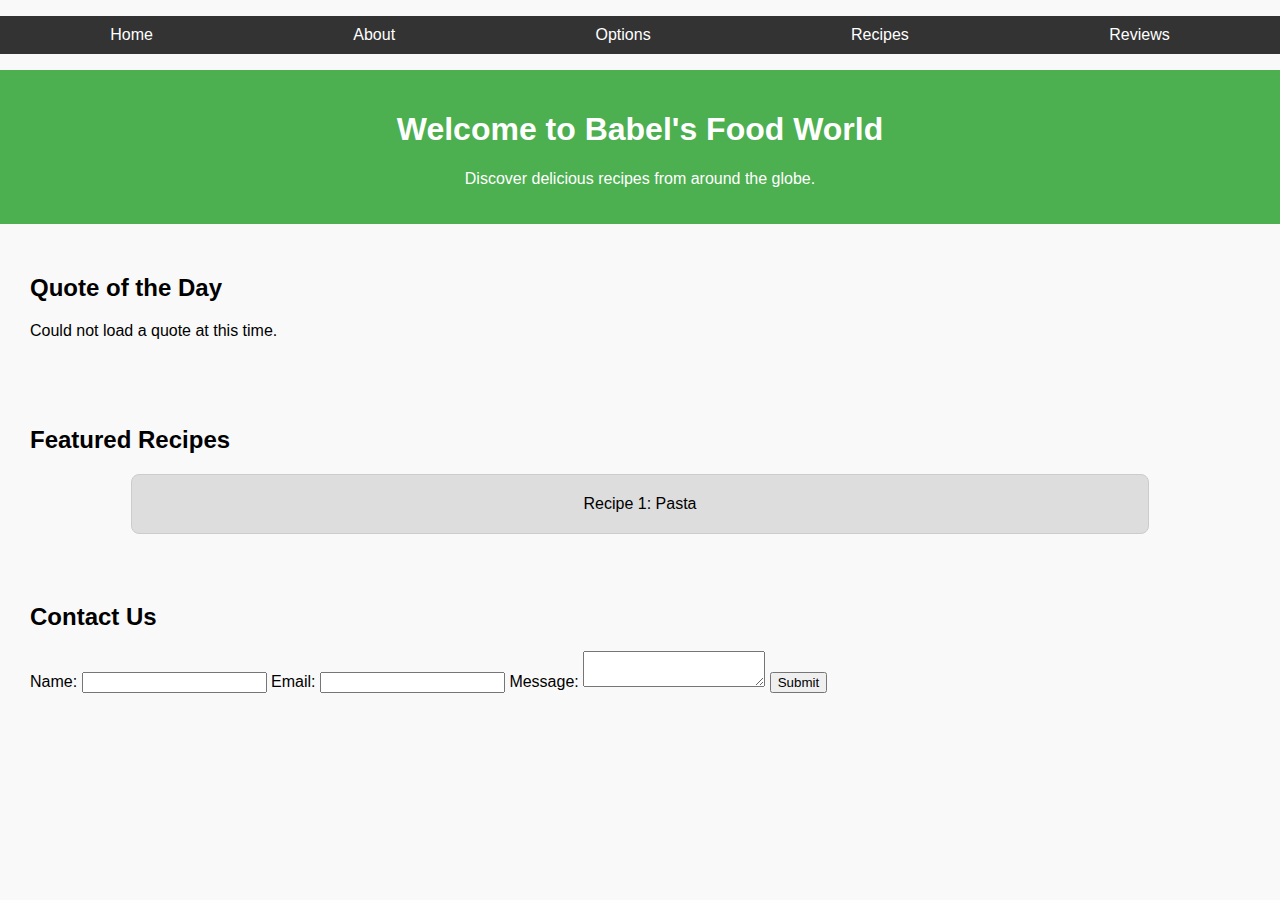
<file: index.html>
<!DOCTYPE html>
<html lang="en">
<head>
  <meta charset="UTF-8">
  <meta name="viewport" content="width=device-width, initial-scale=1.0">
  <title>Babel's Food World</title>
  <link rel="stylesheet" href="styles.css">
</head>
<body>
  <nav>
    <ul>
      <li><a href="index.html">Home</a></li>
      <li><a href="about.html">About</a></li>
      <li><a href="options.html">Options</a></li>
      <li><a href="recipes.html">Recipes</a></li>
      <li><a href="reviews.html">Reviews</a></li>
    </ul>
  </nav>

  <header>
    <h1>Welcome to Babel's Food World</h1>
    <p>Discover delicious recipes from around the globe.</p>
  </header>

  <section id="quote">
    <h2>Quote of the Day</h2>
    <p id="quoteText">Loading...</p>
  </section>

  <section id="carousel">
    <h2>Featured Recipes</h2>
    <div class="carousel">
      <div class="carousel-item active">Recipe 1: Pasta</div>
      <div class="carousel-item">Recipe 2: Salad</div>
      <div class="carousel-item">Recipe 3: Smoothie</div>
    </div>
  </section>

  <section id="contact">
    <h2>Contact Us</h2>
    <form id="contactForm">
      <label for="name">Name:</label>
      <input type="text" id="name" name="name" required>
      <label for="email">Email:</label>
      <input type="email" id="email" name="email" required>
      <label for="message">Message:</label>
      <textarea id="message" name="message" required></textarea>
      <button type="submit">Submit</button>
    </form>
  </section>

  <script src="scripts.js"></script>
</body>
</html>
</file>
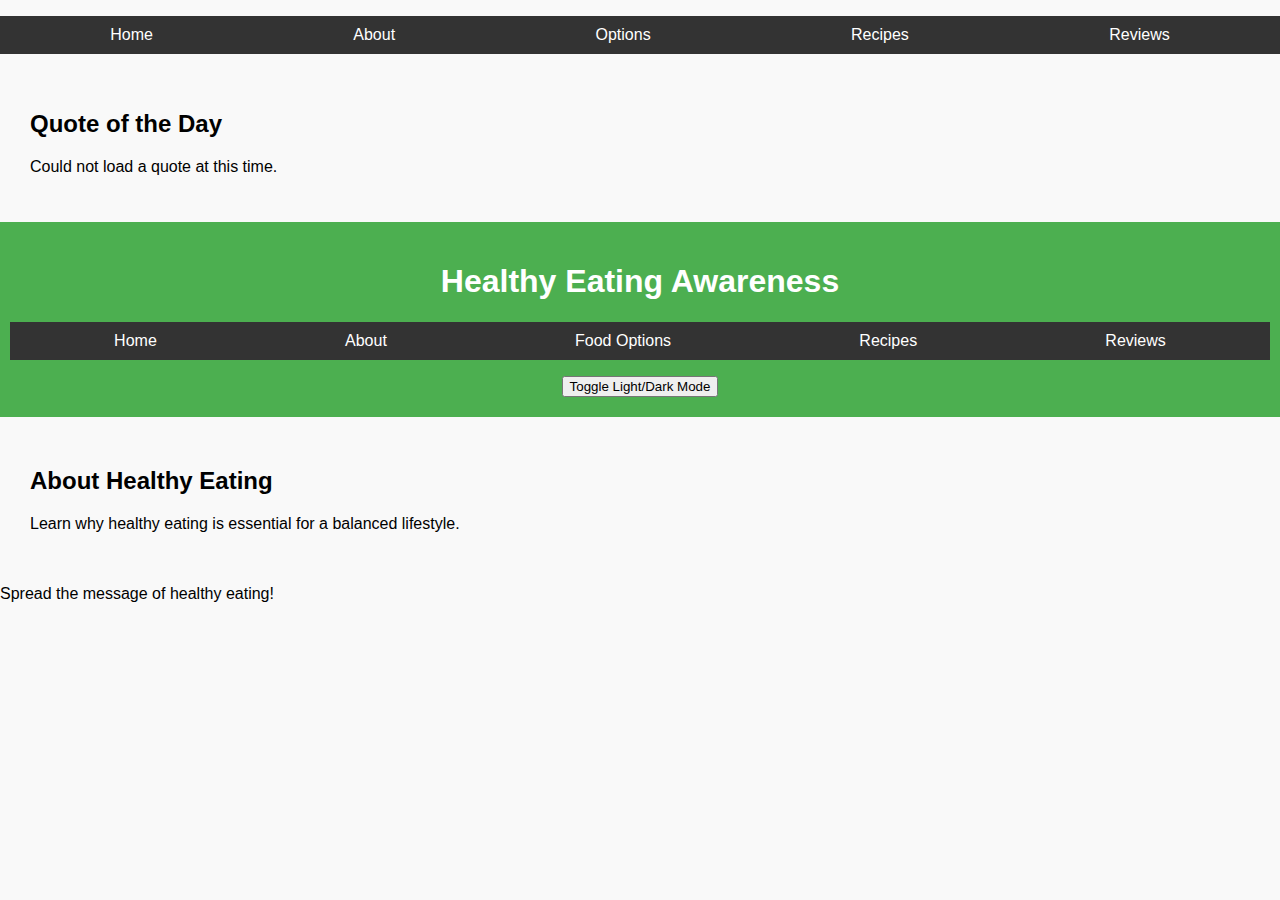
<file: about.html>
<!DOCTYPE html>
<html lang="en">
<head>
    <meta charset="UTF-8">
    <meta name="viewport" content="width=device-width, initial-scale=1.0">
    <title>Healthy Eating Awareness - About</title>
    <link rel="stylesheet" href="styles.css">
    <script defer src="scripts.js"></script>
</head>
<body>
<nav>
  <ul>
    <li><a href="index.html">Home</a></li>
    <li><a href="about.html">About</a></li>
    <li><a href="options.html">Options</a></li>
    <li><a href="recipes.html">Recipes</a></li>
    <li><a href="reviews.html">Reviews</a></li>
  </ul>
</nav>

<section id="quote">
    <h2>Quote of the Day</h2>
    <p id="quoteText">Loading...</p>
  </section>
  <script>
    fetch('https://api.quotable.io/random')
      .then(response => response.json())
      .then(data => {
        document.getElementById('quoteText').textContent = data.content;
      })
      .catch(error => {
        document.getElementById('quoteText').textContent = 'Could not load a quote at this time.';
      });
  </script>
  

    <header>
        <h1>Healthy Eating Awareness</h1>
        <nav>
            <ul>
                <li><a href="index.html">Home</a></li>
                <li><a href="about.html">About</a></li>
                <li><a href="options.html">Food Options</a></li>
                <li><a href="recipes.html">Recipes</a></li>
                <li><a href="reviews.html">Reviews</a></li>
            </ul>
        </nav>
        <button id="theme-toggle">Toggle Light/Dark Mode</button>
    </header>
    <main>
        <section>
            <h2>About Healthy Eating</h2>
            <p>Learn why healthy eating is essential for a balanced lifestyle.</p>
        </section>
    </main>
    <footer>
        <p>Spread the message of healthy eating!</p>
    </footer>
</body>
</html>
</file>
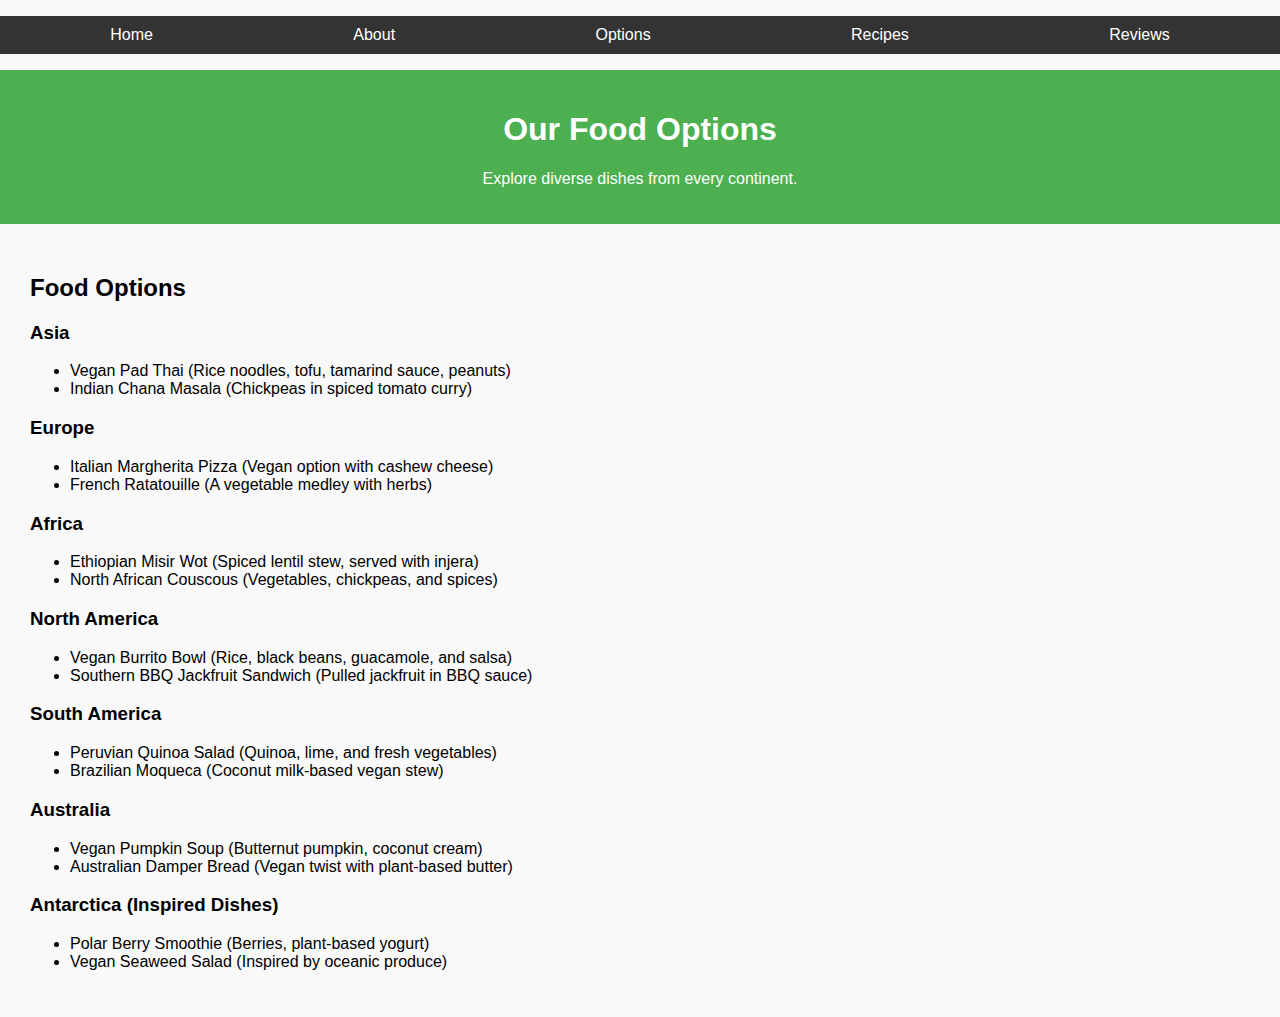
<file: options.html>
<!DOCTYPE html>
<html lang="en">
<head>
  <meta charset="UTF-8">
  <meta name="viewport" content="width=device-width, initial-scale=1.0">
  <title>Food Options</title>
  <link rel="stylesheet" href="styles.css">
</head>
<body>
  <nav>
    <ul>
      <li><a href="index.html">Home</a></li>
      <li><a href="about.html">About</a></li>
      <li><a href="options.html">Options</a></li>
      <li><a href="recipes.html">Recipes</a></li>
      <li><a href="reviews.html">Reviews</a></li>
    </ul>
  </nav>

  <header>
    <h1>Our Food Options</h1>
    <p>Explore diverse dishes from every continent.</p>
  </header>

  <section id="food-options">
    <h2>Food Options</h2>
    <div class="continent-options">
      <h3>Asia</h3>
      <ul>
        <li>Vegan Pad Thai (Rice noodles, tofu, tamarind sauce, peanuts)</li>
        <li>Indian Chana Masala (Chickpeas in spiced tomato curry)</li>
      </ul>
      <h3>Europe</h3>
      <ul>
        <li>Italian Margherita Pizza (Vegan option with cashew cheese)</li>
        <li>French Ratatouille (A vegetable medley with herbs)</li>
      </ul>
      <h3>Africa</h3>
      <ul>
        <li>Ethiopian Misir Wot (Spiced lentil stew, served with injera)</li>
        <li>North African Couscous (Vegetables, chickpeas, and spices)</li>
      </ul>
      <h3>North America</h3>
      <ul>
        <li>Vegan Burrito Bowl (Rice, black beans, guacamole, and salsa)</li>
        <li>Southern BBQ Jackfruit Sandwich (Pulled jackfruit in BBQ sauce)</li>
      </ul>
      <h3>South America</h3>
      <ul>
        <li>Peruvian Quinoa Salad (Quinoa, lime, and fresh vegetables)</li>
        <li>Brazilian Moqueca (Coconut milk-based vegan stew)</li>
      </ul>
      <h3>Australia</h3>
      <ul>
        <li>Vegan Pumpkin Soup (Butternut pumpkin, coconut cream)</li>
        <li>Australian Damper Bread (Vegan twist with plant-based butter)</li>
      </ul>
      <h3>Antarctica (Inspired Dishes)</h3>
      <ul>
        <li>Polar Berry Smoothie (Berries, plant-based yogurt)</li>
        <li>Vegan Seaweed Salad (Inspired by oceanic produce)</li>
      </ul>
    </div>
  </section>
</body>
</html>
</file>
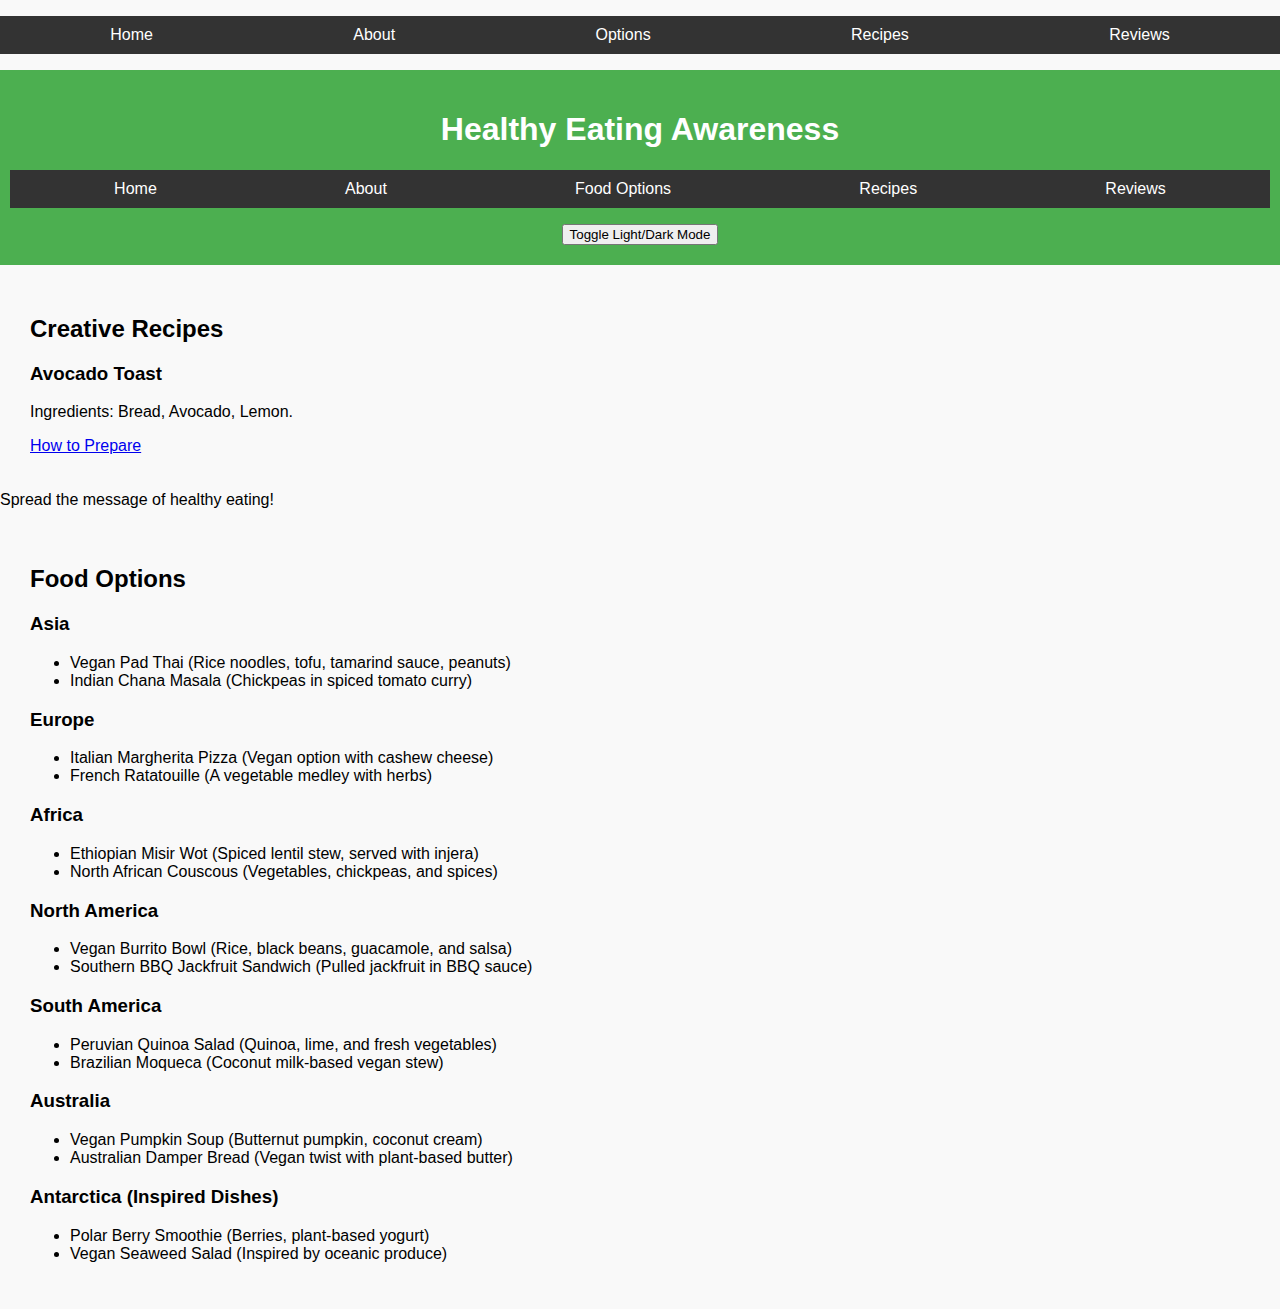
<file: recipes.html>
<!DOCTYPE html>
<html lang="en">
<head>
    <meta charset="UTF-8">
    <meta name="viewport" content="width=device-width, initial-scale=1.0">
    <title>Healthy Eating Awareness - Recipes</title>
    <link rel="stylesheet" href="styles.css">
    <script defer src="scripts.js"></script>
</head>
<body>
<nav>
  <ul>
    <li><a href="index.html">Home</a></li>
    <li><a href="about.html">About</a></li>
    <li><a href="options.html">Options</a></li>
    <li><a href="recipes.html">Recipes</a></li>
    <li><a href="reviews.html">Reviews</a></li>
  </ul>
</nav>

    <header>
        <h1>Healthy Eating Awareness</h1>
        <nav>
            <ul>
                <li><a href="index.html">Home</a></li>
                <li><a href="about.html">About</a></li>
                <li><a href="options.html">Food Options</a></li>
                <li><a href="recipes.html">Recipes</a></li>
                <li><a href="reviews.html">Reviews</a></li>
            </ul>
        </nav>
        <button id="theme-toggle">Toggle Light/Dark Mode</button>
    </header>
    <main>
        <section>
            <h2>Creative Recipes</h2>
            <div class="recipe">
                <h3>Avocado Toast</h3>
                <p>Ingredients: Bread, Avocado, Lemon.</p>
                <a href="https://www.simplyrecipes.com/recipes/perfect_avocado_toast/" target="_blank">How to Prepare</a>
            </div>
        </section>
    </main>
    <footer>
        <p>Spread the message of healthy eating!</p>
    </footer>
</body>

<section id="food-options">
    <h2>Food Options</h2>
    <div class="continent-options">
      <h3>Asia</h3>
      <ul>
        <li>Vegan Pad Thai (Rice noodles, tofu, tamarind sauce, peanuts)</li>
        <li>Indian Chana Masala (Chickpeas in spiced tomato curry)</li>
      </ul>
      <h3>Europe</h3>
      <ul>
        <li>Italian Margherita Pizza (Vegan option with cashew cheese)</li>
        <li>French Ratatouille (A vegetable medley with herbs)</li>
      </ul>
      <h3>Africa</h3>
      <ul>
        <li>Ethiopian Misir Wot (Spiced lentil stew, served with injera)</li>
        <li>North African Couscous (Vegetables, chickpeas, and spices)</li>
      </ul>
      <h3>North America</h3>
      <ul>
        <li>Vegan Burrito Bowl (Rice, black beans, guacamole, and salsa)</li>
        <li>Southern BBQ Jackfruit Sandwich (Pulled jackfruit in BBQ sauce)</li>
      </ul>
      <h3>South America</h3>
      <ul>
        <li>Peruvian Quinoa Salad (Quinoa, lime, and fresh vegetables)</li>
        <li>Brazilian Moqueca (Coconut milk-based vegan stew)</li>
      </ul>
      <h3>Australia</h3>
      <ul>
        <li>Vegan Pumpkin Soup (Butternut pumpkin, coconut cream)</li>
        <li>Australian Damper Bread (Vegan twist with plant-based butter)</li>
      </ul>
      <h3>Antarctica (Inspired Dishes)</h3>
      <ul>
        <li>Polar Berry Smoothie (Berries, plant-based yogurt)</li>
        <li>Vegan Seaweed Salad (Inspired by oceanic produce)</li>
      </ul>
    </div>
  </section>
  
</html>
</file>
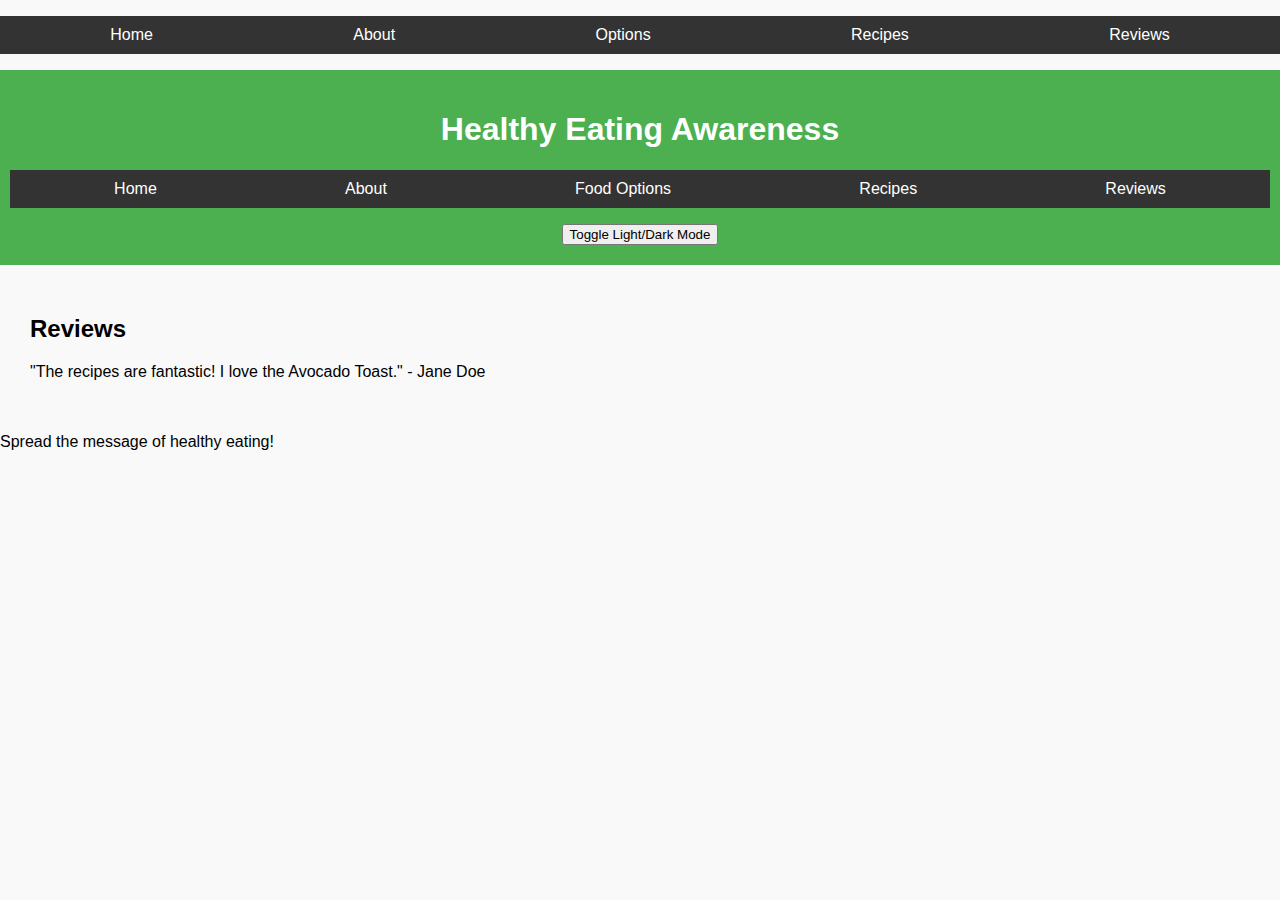
<file: reviews.html>
<!DOCTYPE html>
<html lang="en">
<head>
    <meta charset="UTF-8">
    <meta name="viewport" content="width=device-width, initial-scale=1.0">
    <title>Healthy Eating Awareness - Reviews</title>
    <link rel="stylesheet" href="styles.css">
    <script defer src="scripts.js"></script>
</head>
<body>
<nav>
  <ul>
    <li><a href="index.html">Home</a></li>
    <li><a href="about.html">About</a></li>
    <li><a href="options.html">Options</a></li>
    <li><a href="recipes.html">Recipes</a></li>
    <li><a href="reviews.html">Reviews</a></li>
  </ul>
</nav>

    <header>
        <h1>Healthy Eating Awareness</h1>
        <nav>
            <ul>
                <li><a href="index.html">Home</a></li>
                <li><a href="about.html">About</a></li>
                <li><a href="options.html">Food Options</a></li>
                <li><a href="recipes.html">Recipes</a></li>
                <li><a href="reviews.html">Reviews</a></li>
            </ul>
        </nav>
        <button id="theme-toggle">Toggle Light/Dark Mode</button>
    </header>
    <main>
        <section>
            <h2>Reviews</h2>
            <div>
                <p>"The recipes are fantastic! I love the Avocado Toast." - Jane Doe</p>
            </div>
        </section>
    </main>
    <footer>
        <p>Spread the message of healthy eating!</p>
    </footer>
</body>
</html>
</file>
<file: styles.css>
/* Basic Styles */
body {
    font-family: Arial, sans-serif;
    margin: 0;
    padding: 0;
    background-color: #f9f9f9;
  }
  
  nav ul {
    list-style: none;
    display: flex;
    justify-content: space-around;
    background-color: #333;
    padding: 10px;
  }
  
  nav ul li a {
    color: white;
    text-decoration: none;
  }
  
  header {
    text-align: center;
    background-color: #4CAF50;
    color: white;
    padding: 20px 10px;
  }
  
  section {
    padding: 20px;
    margin: 10px;
  }
  
  /* Carousel Styles */
  .carousel {
    display: flex;
    overflow: hidden;
    justify-content: center;
    position: relative;
  }
  
  .carousel-item {
    display: none;
    padding: 20px;
    background-color: #ddd;
    border: 1px solid #ccc;
    border-radius: 8px;
    width: 80%;
    text-align: center;
  }
  
  .carousel-item.active {
    display: block;
  }
  
  /* Responsive Design */
  @media (max-width: 768px) {
    nav ul {
      flex-direction: column;
      text-align: center;
    }
    .carousel-item {
      width: 100%;
    }
  }
</file>
